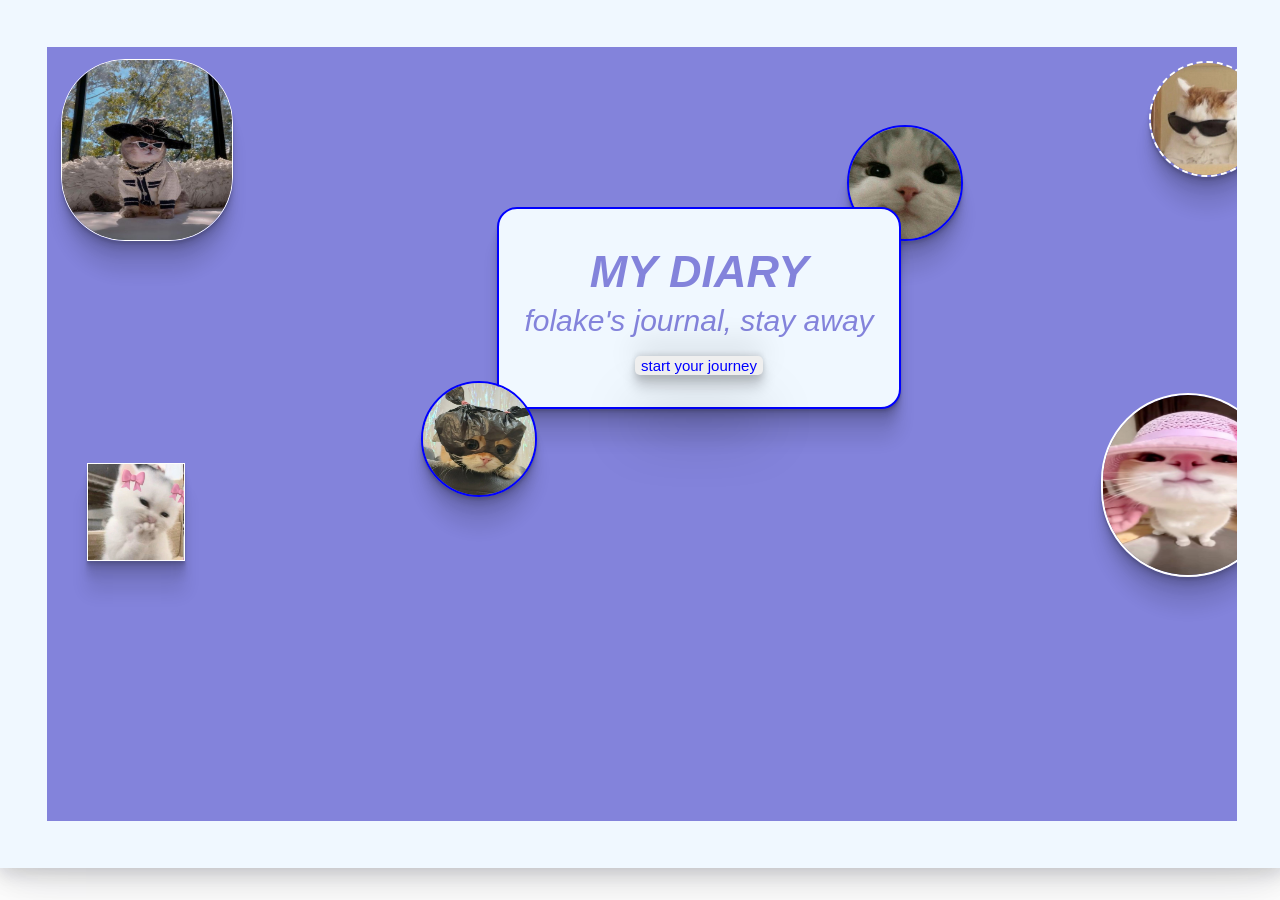
<file: diary/diary.html>
<!DOCTYPE html>
<html lang="en">
<head>
    <meta charset="UTF-8">
    <meta name="viewport" content="width=device-width, initial-scale=1.0">
    <title>MY DIARY</title>
    <link rel="stylesheet" href="diary.css">
    <!-- <link rel="stylesheet" href="page1.html"> -->
</head>
<body>
    <section class="container">
        <div class="text">
            <h1>MY DIARY</h1>
            <p class="yes">folake's journal, stay away</p>
               <button class="penny"> <a class="ponny" href="page1.html">start your journey</a></button>
        </div>
      <div class="image">
        <!-- <p>kgjrhybiu</p> -->
      <img class="lit" src="pictures/♡.jpg" alt="">
       <img class="jane" src="pictures/4fac90a7-4cc3-453a-bde5-64a3fe118956.jpg" alt="">
      <img class="mik" src="pictures/Photos dans le panneau de commentaires de la communauté - 5 212 photos _ VK   -___ (1).jpg" alt="">
      <!-- <img class="lit" src="pictures/The A - Z Of Grumpy Cats Faces (1).jpg" alt=""> -->
      <img class="lite" src="pictures/Cat 😺.jpg" alt=""> 

       <img class="rich" src="pictures/Wow!What A Beautiful Cat! _ Cute Cat Collection (1).jpg" alt="cute kitten">
        <img class="cute" src="pictures/Kitty!! (2).jpg" alt="cute cat">
      </div>
    </section>

</body>
</html>
</file>
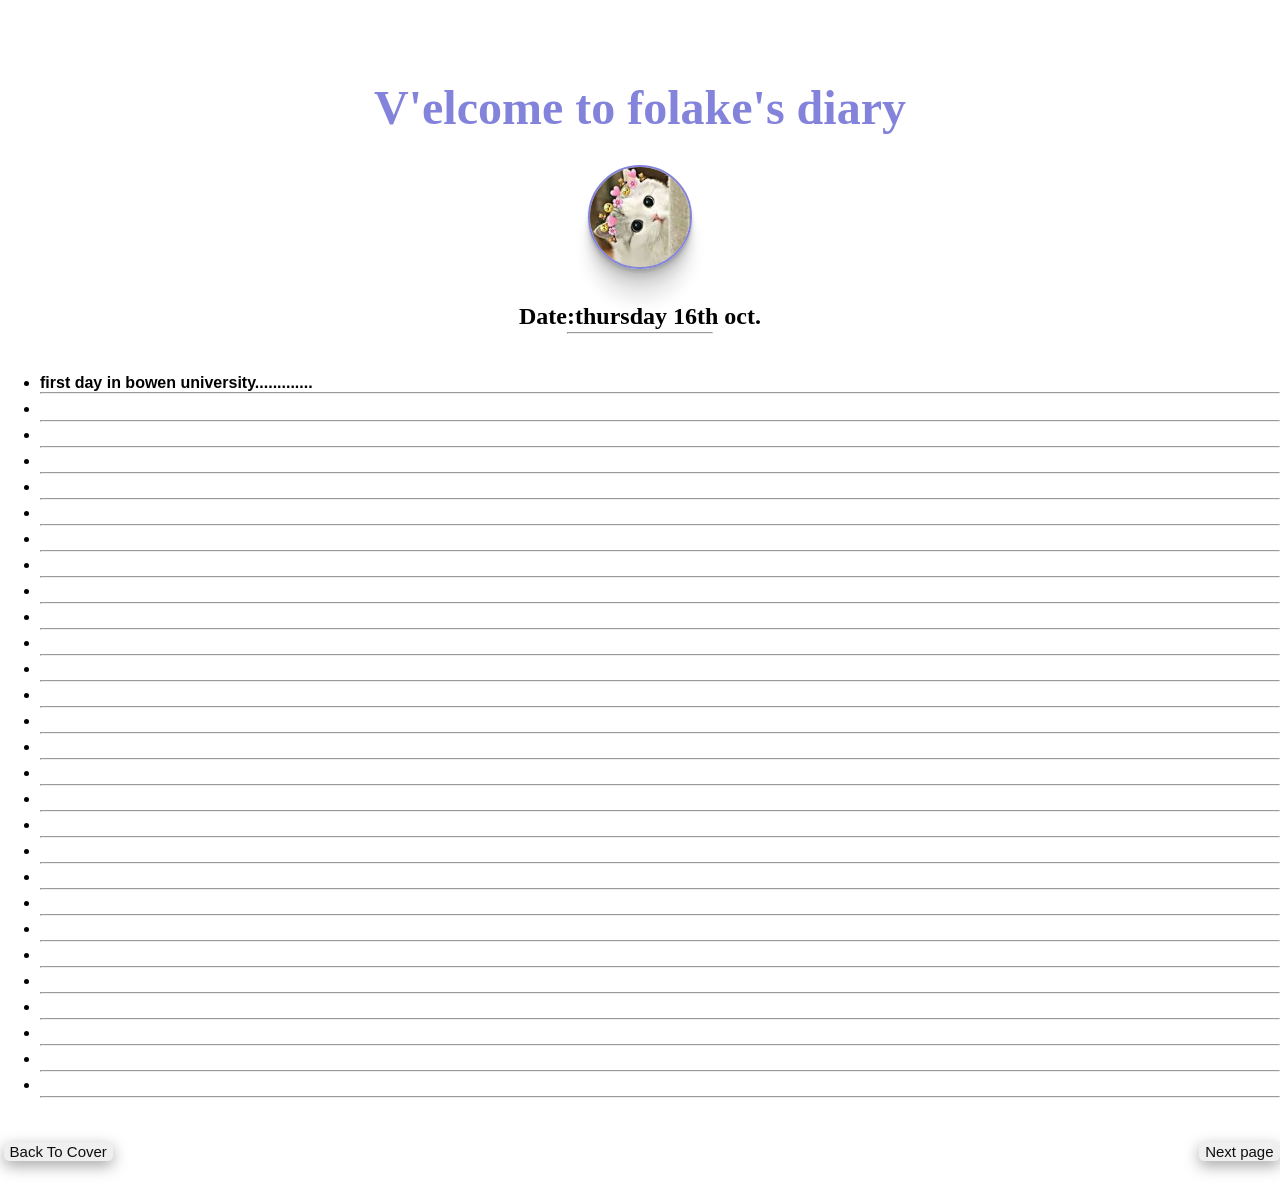
<file: diary/page1.html>
<!DOCTYPE html>
<html lang="en">
<head>
    <meta charset="UTF-8">
    <meta name="viewport" content="width=device-width, initial-scale=1.0">
    <title>Page 1</title>
    <link rel="stylesheet" href="diary.css">
    <!-- <link rel="stylesheet" href="diary.html"> -->
</head>
<body>
    <section class="second">
    <h1 class="vel"> V'elcome to folake's diary</h1>
    <img class="diy" src="pictures/1st cat picture.jpg" alt="a cute cat">
    <h2 class="day">Date:thursday 16th oct. <hr class="Date"></h2>

  <ul>
    <li class="tet"><hr class="lne"> first day in bowen university.............</li>
    <li><hr class="line"></li>
    <li><hr class="line"></li>
    <li><hr class="line"></li>
    <li><hr class="line"></li>
    <li><hr class="line"></li>
    <li><hr class="line"></li>
    <li><hr class="line"></li>
    <li><hr class="line"></li>
    <li><hr class="line"></li>
    <li><hr class="line"></li>
    <li><hr class="line"></li>
    <li><hr class="line"></li>
    <li><hr class="line"></li>
    <li><hr class="line"></li>
    <li><hr class="line"></li>
    <li><hr class="line"></li>
    <li><hr class="line"></li>
    <li><hr class="line"></li>
    <li><hr class="line"></li>
    <li><hr class="line"></li>
    <li><hr class="line"></li>
    <li><hr class="line"></li>
    <li><hr class="line"></li>
    <li><hr class="line"></li>
    <li><hr class="line"></li>
    <li><hr class="line"></li>
    <li><hr class="line"></li>
  </ul>
   <button class="peny"> <a class="pony" href="page2.html">Next page</a></button>
   <button class="pen"> <a class="pony" href="diary.html">Back To Cover</a></button>
    </section>
   
</body>
</html>
</file>
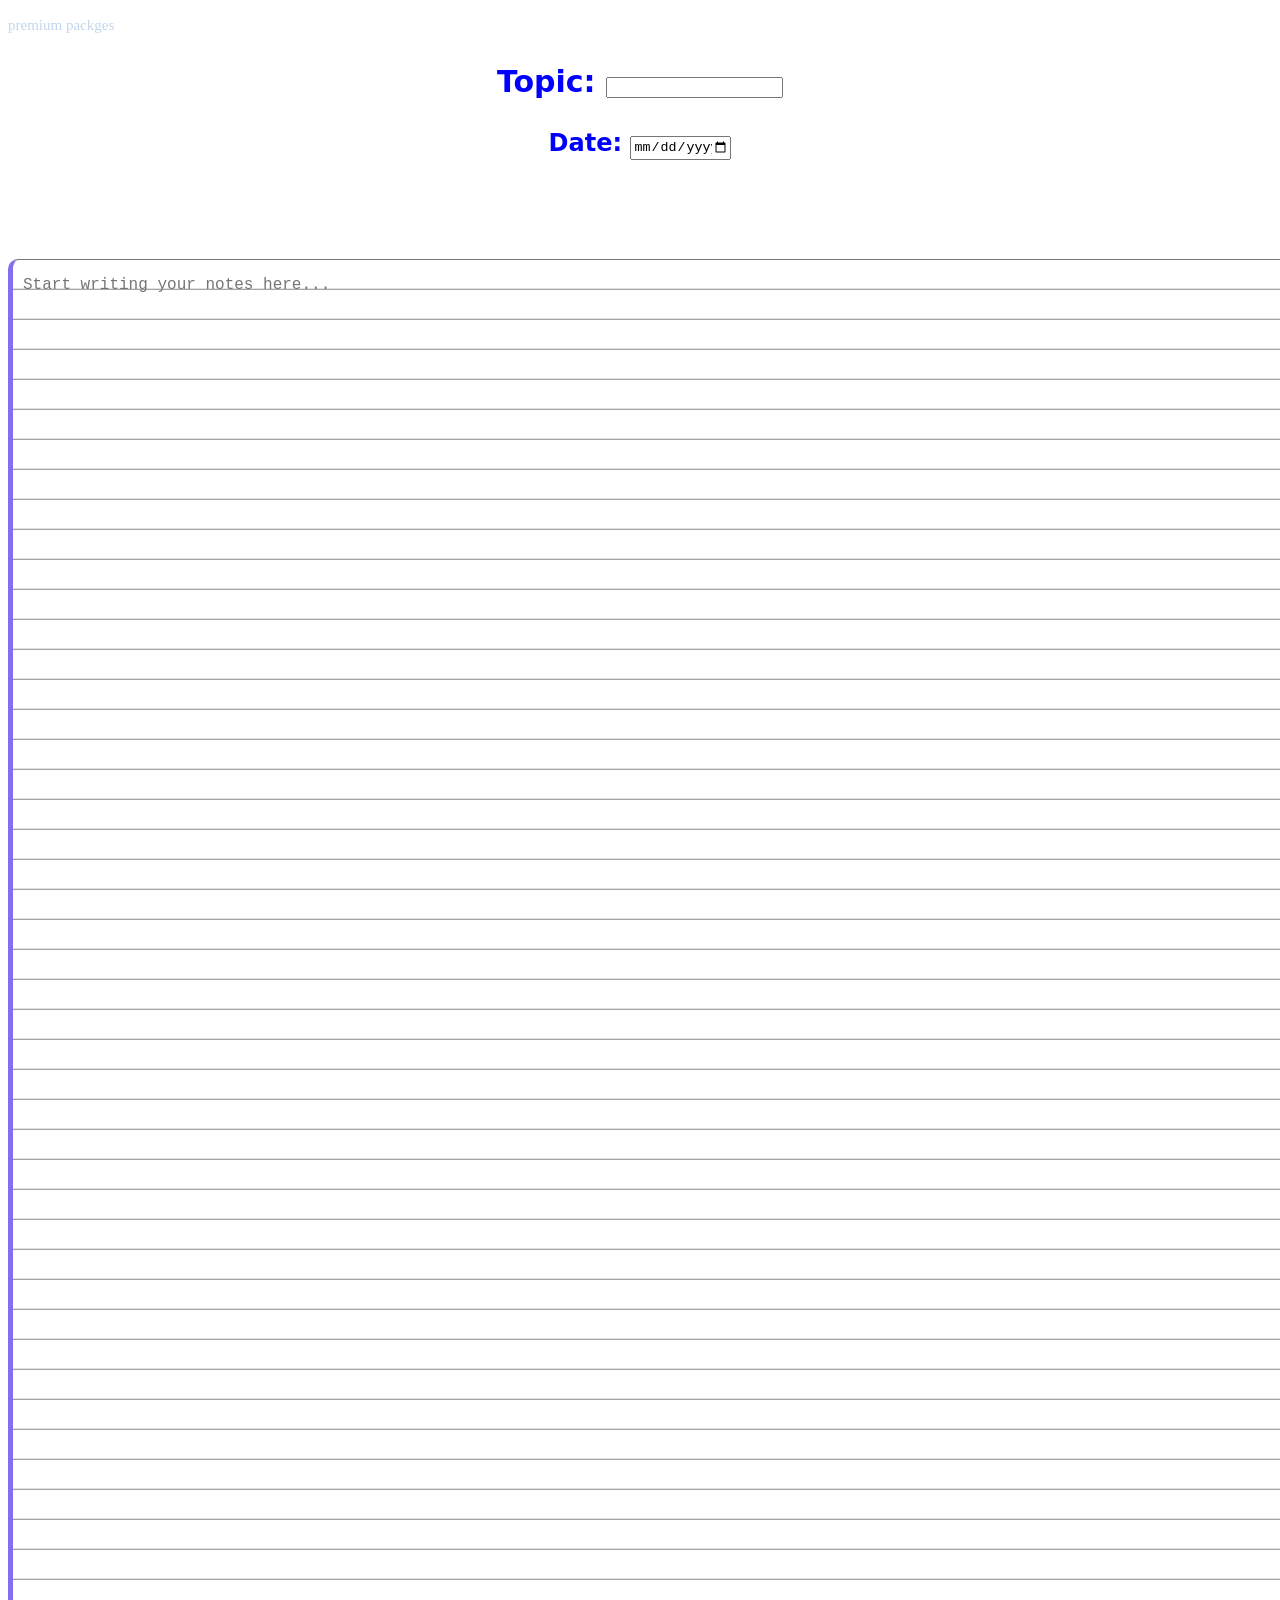
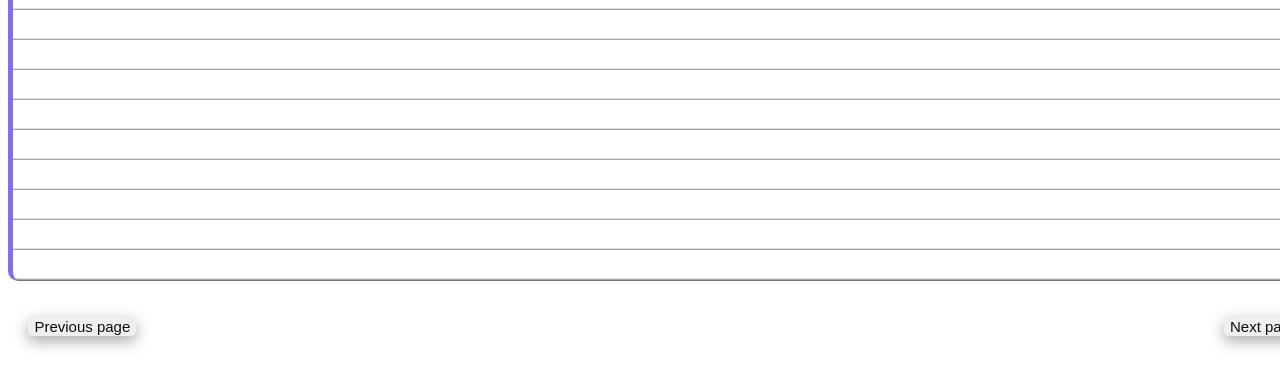
<file: diary/page2.html>
<!DOCTYPE html>
<html lang="en">
<head>
    <meta charset="UTF-8">
    <meta name="viewport" content="width=device-width, initial-scale=1.0">
    <title>Page 2</title>
    <!-- <link rel="stylesheet" href="diary.css"> -->
    <style>
       .nah.new {
      background-color: #f9f9f9;
      display: flex;
      justify-content: center;
      align-items: center;
      height: 100vh;
      font-family: "Comic Sans MS", cursive;
    }
    .notebook {
      background: repeating-linear-gradient(
        white,
        white 28px,
        #878788 30px,
        white 30px
      );
      border-left: 5px solid #856df0; 
      margin-top: 5rem;
      width: 81rem;
      height: 100rem;
      padding: 10px 10px;
      font-size: 16px;
      line-height: 30px;
      outline: none;
      border-radius: 10px;
      /* resize: none; */
      margin-bottom: 5rem;
    }

    .hay{
      width: 6rem;
      height: 20px;
     
    }
    .hay:hover{
       color: #856df0;
    }

    .peny{
     position: relative;
    border: 7px;
    border-radius: 5px;
    bottom: 3rem;
    left: 76rem;
    box-shadow: rgba(0, 0, 0, 0.35) 0px 5px 15px;
    }
    .pen{
         position: relative;
    border: 7px;
    border-radius: 5px;
    bottom: 3REM;
    right: 4rem;
    box-shadow: rgba(0, 0, 0, 0.35) 0px 5px 15px;
    }
    


 .pony{
     font-size: 15px;
    
    color: rgb(15, 14, 14);
    text-decoration: none;
      font-family: Arial, Helvetica, sans-serif;
}

.pony:hover{
   color: rgb(131, 131, 219)
}
.day{
    font-family: system-ui, -apple-system, BlinkMacSystemFont, 'Segoe UI', Roboto, Oxygen, Ubuntu, Cantarell, 'Open Sans', 'Helvetica Neue', sans-serif;
    color: blue;
    text-align: center;
}
.topic{
  font-family: system-ui, -apple-system, BlinkMacSystemFont, 'Segoe UI', Roboto, Oxygen, Ubuntu, Cantarell, 'Open Sans', 'Helvetica Neue', sans-serif;
    color: blue;
    text-align: center;
    font-weight: 600;
    font-size: 30px;
}
   .yep{
        font-size: 15px;
        text-decoration: none;
        color:  #c2d6eb;
    }
    .yep:hover{
      color: blue;
    }

    </style>
</head>
<body class="nah">
    <div class="ye">
    <p ><a href="" class="yep" >premium packges</a></p>
    <h3 class="topic">Topic: <input class="jay" type="text"></h3>
    <h2 class="day">Date: <input class="hay" type="date"> </h2>
    </div>  
    
    <section class="new">
    

      <textarea class="notebook" placeholder="Start writing your notes here..."></textarea>
      
      </section>

   <button class="peny"> <a class="pony" href="page3.html">Next page</a></button>
   <button class="pen"> <a class="pony" href="page1.html">Previous page</a></button>  
</body>
</html>

<head>
    
</head>
</file>
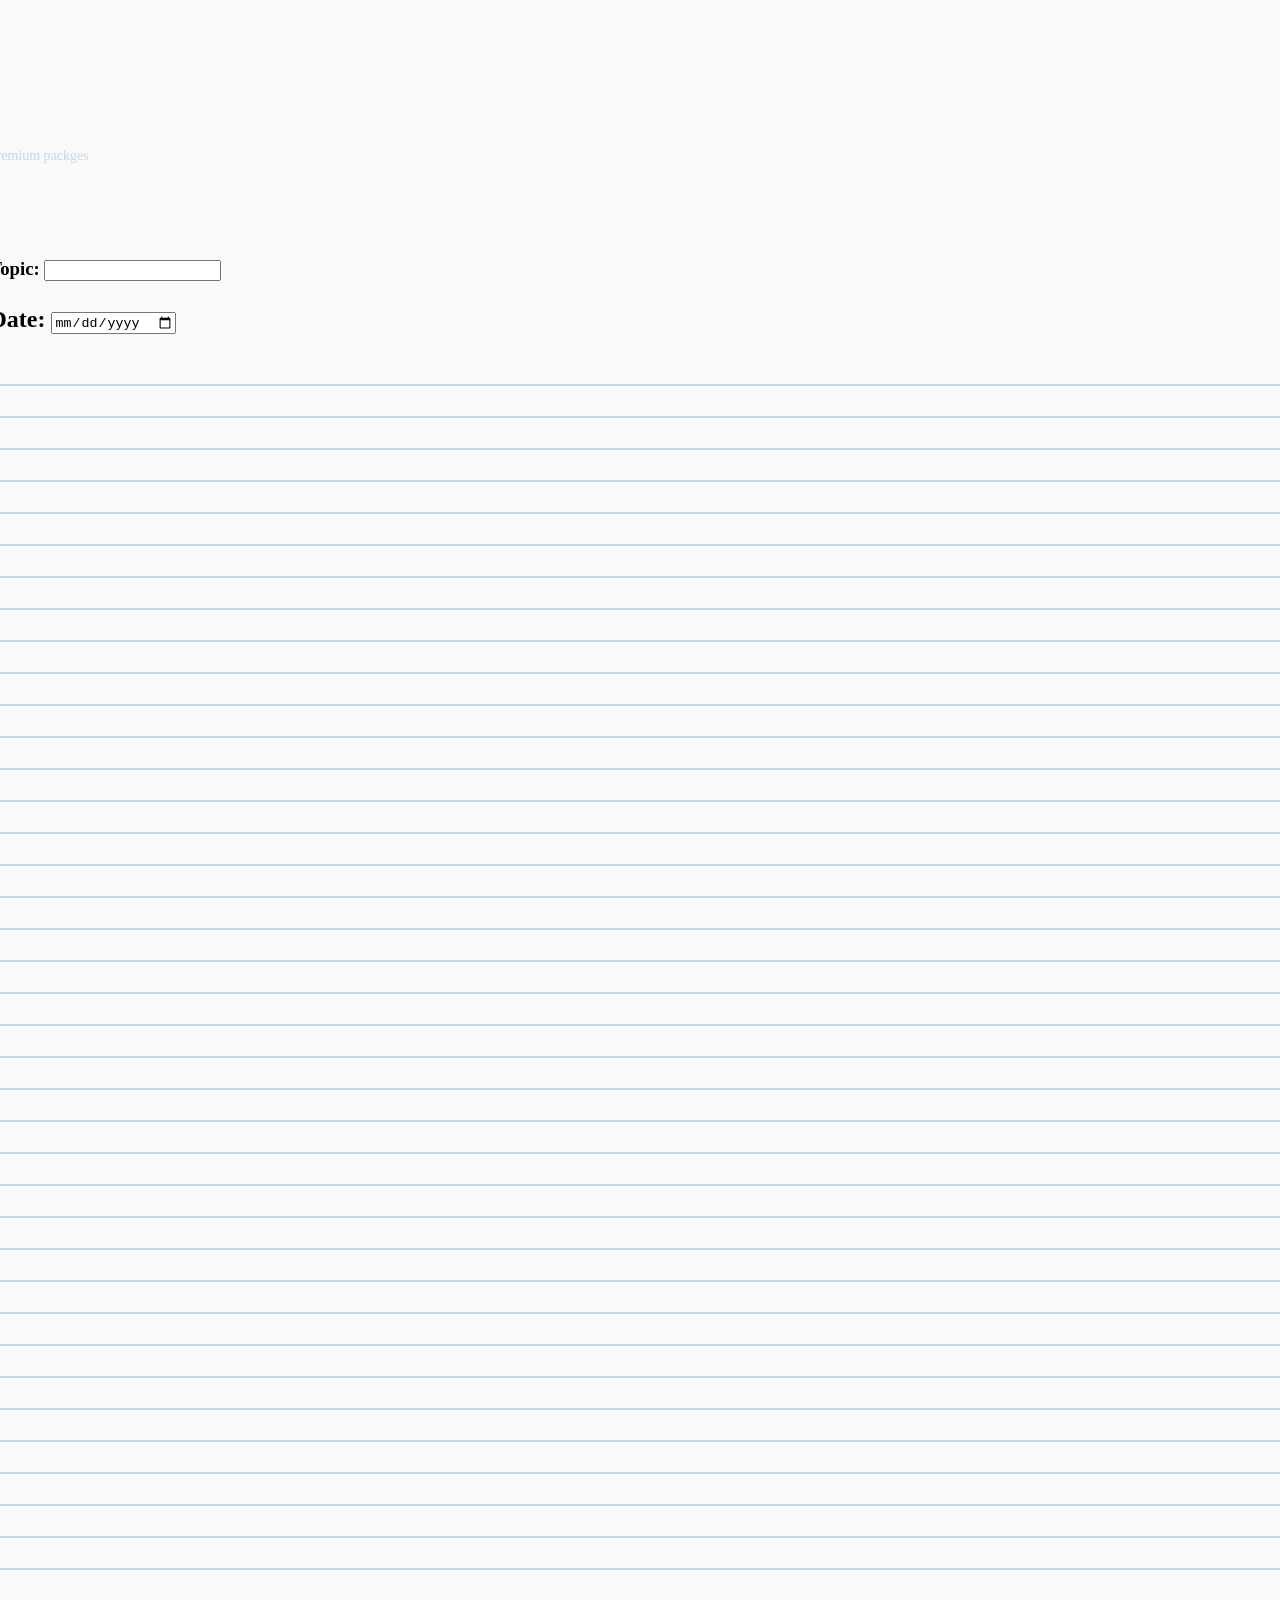
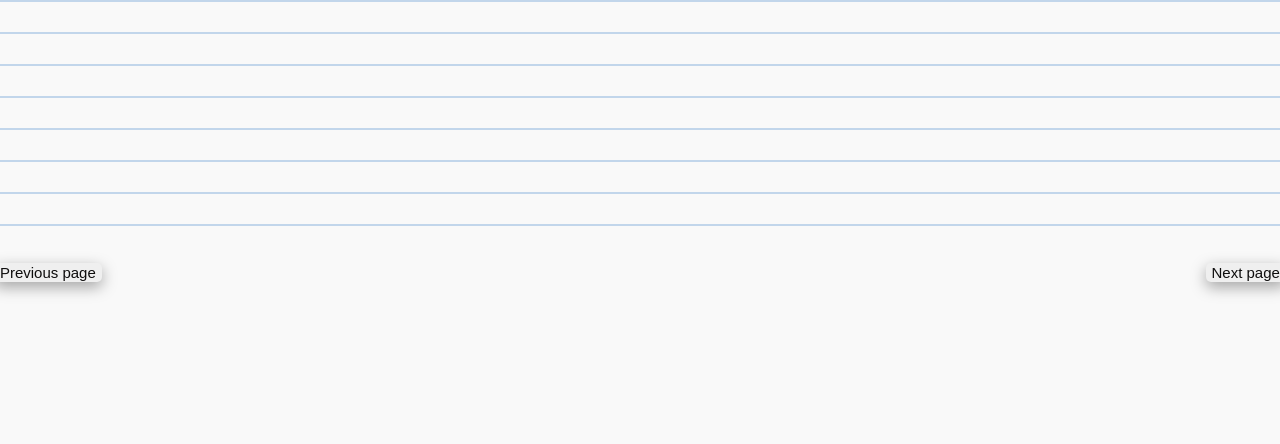
<file: diary/page3.html>
<!DOCTYPE html>
<html lang="en">
<head>
    <meta charset="UTF-8">
    <meta name="viewport" content="width=device-width, initial-scale=1.0">
    <title>Page 3</title>
    <style>
       body {
      background-color: #f9f9f9;
      display: flex;
      justify-content: center;
      align-items: center;
      height: 100vh;
      font-family: "Comic Sans MS", cursive;
      margin-bottom: 71rem;
    }

       .line {
  border-bottom: 2px solid #c2d6eb;
  min-height: 30px;
  width: 81rem;
  border-left: 5px solid #856df0; 
  outline: none;
  border-radius: 10px;
}
 .make{
      /* border-left: 5px solid #856df0;  */
      margin-top: 10rem;
      width: 82rem;
      height: 700px;
      padding: 10px 10px;
      font-size: 16px;
      line-height: 30px;
      /* outline: none; */
      /* border-radius: 100px; */
      
   
 }

     .peny{
     position: relative;
    border: 7px;
    border-radius: 5px;
    top:2rem;
    left: 76rem;
    box-shadow: rgba(0, 0, 0, 0.35) 0px 5px 15px;
    }
    .pen{
         position: relative;
    border: 7px;
    border-radius: 5px;
    top: 2rem;
    right: 5rem;
    box-shadow: rgba(0, 0, 0, 0.35) 0px 5px 15px;
    }
    


 .pony{
     font-size: 15px;
    
    color: rgb(15, 14, 14);
    text-decoration: none;
      font-family: Arial, Helvetica, sans-serif;
}

.pony:hover{
   color: rgb(131, 131, 219)
}

 .yep{
        position: relative;
        bottom: 4rem;
        font-size: 14px;
        text-decoration: none;
        color:  #c2d6eb;
    }
    .yep:hover{
      color: blue;
    }
    </style>
</head>
<body>
    
    <section class="make">
          <div class="ye">
    <p ><a href="" class="yep" >premium packges</a></p>
    <h3>Topic: <input class="jay" type="text"></h3>
    <h2 class="day">Date: <input class="hay" type="date"> </h2>
    </div>  
        <div class="line" contenteditable="true"></div>
        <div class="line" contenteditable="true"></div>
        
<div class="line" contenteditable="true"></div>

<div class="line" contenteditable="true"></div>

<div class="line" contenteditable="true"></div>

<div class="line" contenteditable="true"></div>

<div class="line" contenteditable="true"></div>
<div class="line" contenteditable="true"></div>

<div class="line" contenteditable="true"></div>

<div class="line" contenteditable="true"></div>

<div class="line" contenteditable="true"></div>

<div class="line" contenteditable="true"></div>

<div class="line" contenteditable="true"></div>

<div class="line" contenteditable="true"></div>
<div class="line" contenteditable="true"></div>

<div class="line" contenteditable="true"></div>

<div class="line" contenteditable="true"></div>

<div class="line" contenteditable="true"></div>

<div class="line" contenteditable="true"></div>

<div class="line" contenteditable="true"></div>

<div class="line" contenteditable="true"></div>

<div class="line" contenteditable="true"></div>

<div class="line" contenteditable="true"></div>

<div class="line" contenteditable="true"></div>

<div class="line" contenteditable="true"></div>

<div class="line" contenteditable="true"></div>

<div class="line" contenteditable="true"></div>

<div class="line" contenteditable="true"></div>

<div class="line" contenteditable="true"></div>
<div class="line" contenteditable="true"></div>

<div class="line" contenteditable="true"></div>

<div class="line" contenteditable="true"></div>

<div class="line" contenteditable="true"></div>
<div class="line" contenteditable="true"></div>

<div class="line" contenteditable="true"></div>

<div class="line" contenteditable="true"></div>
<div class="line" contenteditable="true"></div>

<div class="line" contenteditable="true"></div>
<div class="line" contenteditable="true"></div>

<div class="line" contenteditable="true"></div>
<div class="line" contenteditable="true"></div>

<div class="line" contenteditable="true"></div>
<div class="line" contenteditable="true"></div>

<div class="line" contenteditable="true"></div>
<div class="line" contenteditable="true"></div>

<div class="line" contenteditable="true"></div>

   <button class="peny"> <a class="pony" href="page4.html">Next page</a></button>
   <button class="pen"> <a class="pony" href="page1.html">Previous page</a></button>  

    </section>
</body>
</html>
</file>
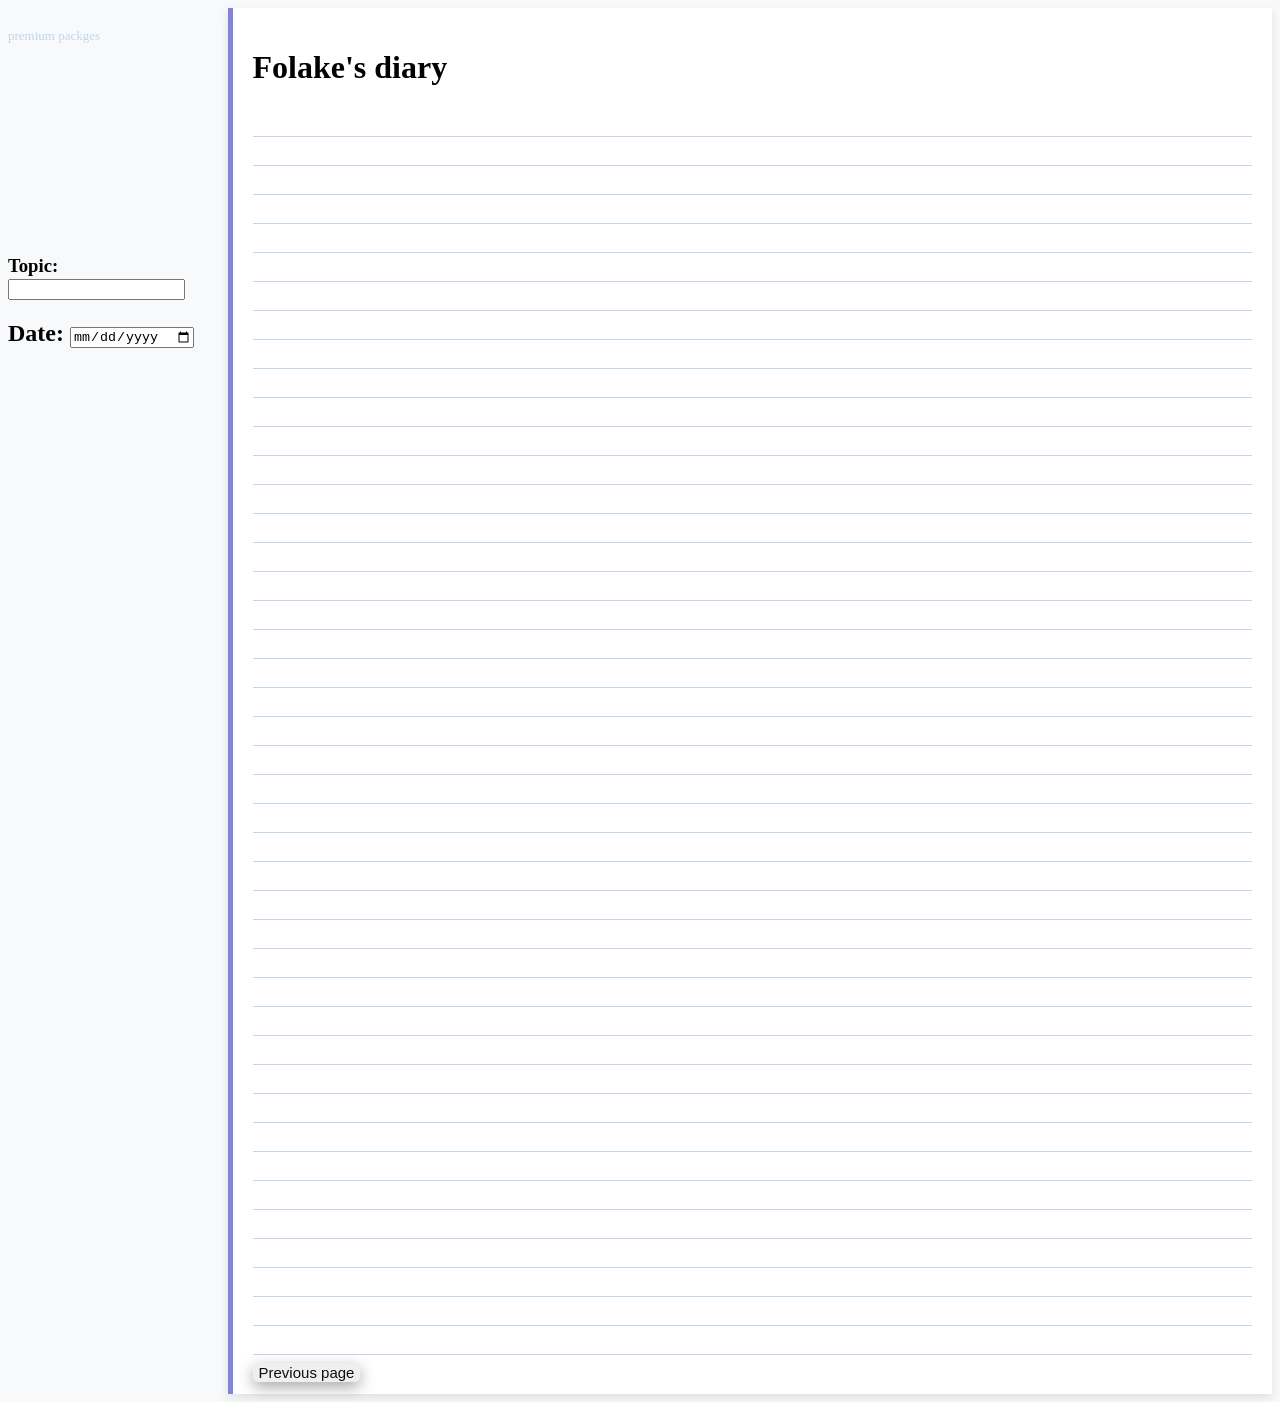
<file: diary/page4.html>
<!DOCTYPE html>
<html lang="en">
<head>
  <meta charset="UTF-8">
  <meta name="viewport" content="width=device-width, initial-scale=1.0">
  <title>page 4</title>
  <style>
    body {
      background-color: #f8f9fa;
      display: flex;
      justify-content: center;
      align-items: center;
      /* height: 100vh; */
      font-family: "Comic Sans MS", cursive;
    }

    .notebook {
      width: 66rem;
      height: 100%;
      border-left: 5px solid rgb(131, 131, 219); 
      background-color: white;
      box-shadow: 0 4px 10px rgba(0,0,0,0.1);
      padding: 20px;
      /* margin-top: 20rem; */
    }

    .line {
      border-bottom: 1px solid #c2d6eb; 
      min-height: 28px;
      font-size: 16px;
      line-height: 28px;
      padding-left: 10px;
      outline: none;
    }

    .line:focus {
      background-color: #fdfdfd;
    }

    .ye{
        position: relative;
        bottom: 26rem;
    }

    .yep{
        position: relative;
        bottom: 12rem;
        font-size: 13px;
        text-decoration: none;
        color:  #c2d6eb;
    }
    .yep:hover{
      color: blue;
    }

    
    .pen{
         position: relative;
    border: 7px;
    border-radius: 5px;
    top:0.5rem;
    right: rem;
    box-shadow: rgba(0, 0, 0, 0.35) 0px 5px 15px;
    }
    


 .pony{
     font-size: 15px;
    
    color: rgb(15, 14, 14);
    text-decoration: none;
      font-family: Arial, Helvetica, sans-serif;
}

.pony:hover{
   color: rgb(131, 131, 219)
}

    /* .notebook {
      background: repeating-linear-gradient(
        white,
        white 28px,
        #c2d6eb 29px,
        white 30px
      );
    } */
  </style>
</head>
<body>
      <div class="ye">
    <p ><a href="" class="yep" >premium packges</a></p>
    <h3>Topic: <input class="jay" type="text"></h3>
    <h2 class="day">Date: <input class="hay" type="date"> </h2>
    </div>  
    
  <div class="notebook">
    <div>
    <h1>Folake's diary</h1>
    <div class="line" contenteditable="true"></div>
    <div class="line" contenteditable="true"></div>
    <div class="line" contenteditable="true"></div>
    <div class="line" contenteditable="true"></div>
    <div class="line" contenteditable="true"></div>
    <div class="line" contenteditable="true"></div>
    <div class="line" contenteditable="true"></div>
    <div class="line" contenteditable="true"></div>
    <div class="line" contenteditable="true"></div>
    <div class="line" contenteditable="true"></div><div class="line" contenteditable="true"></div>
    <div class="line" contenteditable="true"></div>
    <div class="line" contenteditable="true"></div>
    <div class="line" contenteditable="true"></div>
    <div class="line" contenteditable="true"></div>
    <div class="line" contenteditable="true"></div>
    <div class="line" contenteditable="true"></div>
    <div class="line" contenteditable="true"></div>
    <div class="line" contenteditable="true"></div>
    <div class="line" contenteditable="true"></div>
    <div class="line" contenteditable="true"></div>
    <div class="line" contenteditable="true"></div>
    <div class="line" contenteditable="true"></div>
    <div class="line" contenteditable="true"></div>
    <div class="line" contenteditable="true"></div>
    <div class="line" contenteditable="true"></div><div class="line" contenteditable="true"></div>
    <div class="line" contenteditable="true"></div>
    <div class="line" contenteditable="true"></div>
    <div class="line" contenteditable="true"></div>
    <div class="line" contenteditable="true"></div>
    <div class="line" contenteditable="true"></div>
    <div class="line" contenteditable="true"></div>
    <div class="line" contenteditable="true"></div>
    <div class="line" contenteditable="true"></div>
    <div class="line" contenteditable="true"></div>
    <div class="line" contenteditable="true"></div><div class="line" contenteditable="true"></div>

    <div class="line" contenteditable="true"></div>
    <div class="line" contenteditable="true"></div>
    <div class="line" contenteditable="true"></div>
    <div class="line" contenteditable="true"></div>
    <div class="line" contenteditable="true"></div>
   </div>
   <!-- <button class="peny"> <a class="pony" href="page.html">Next page</a></button> -->
   <button class="pen"> <a class="pony" href="page3.html">Previous page</a></button>
  </div>
  
</body>
</html>
</file>
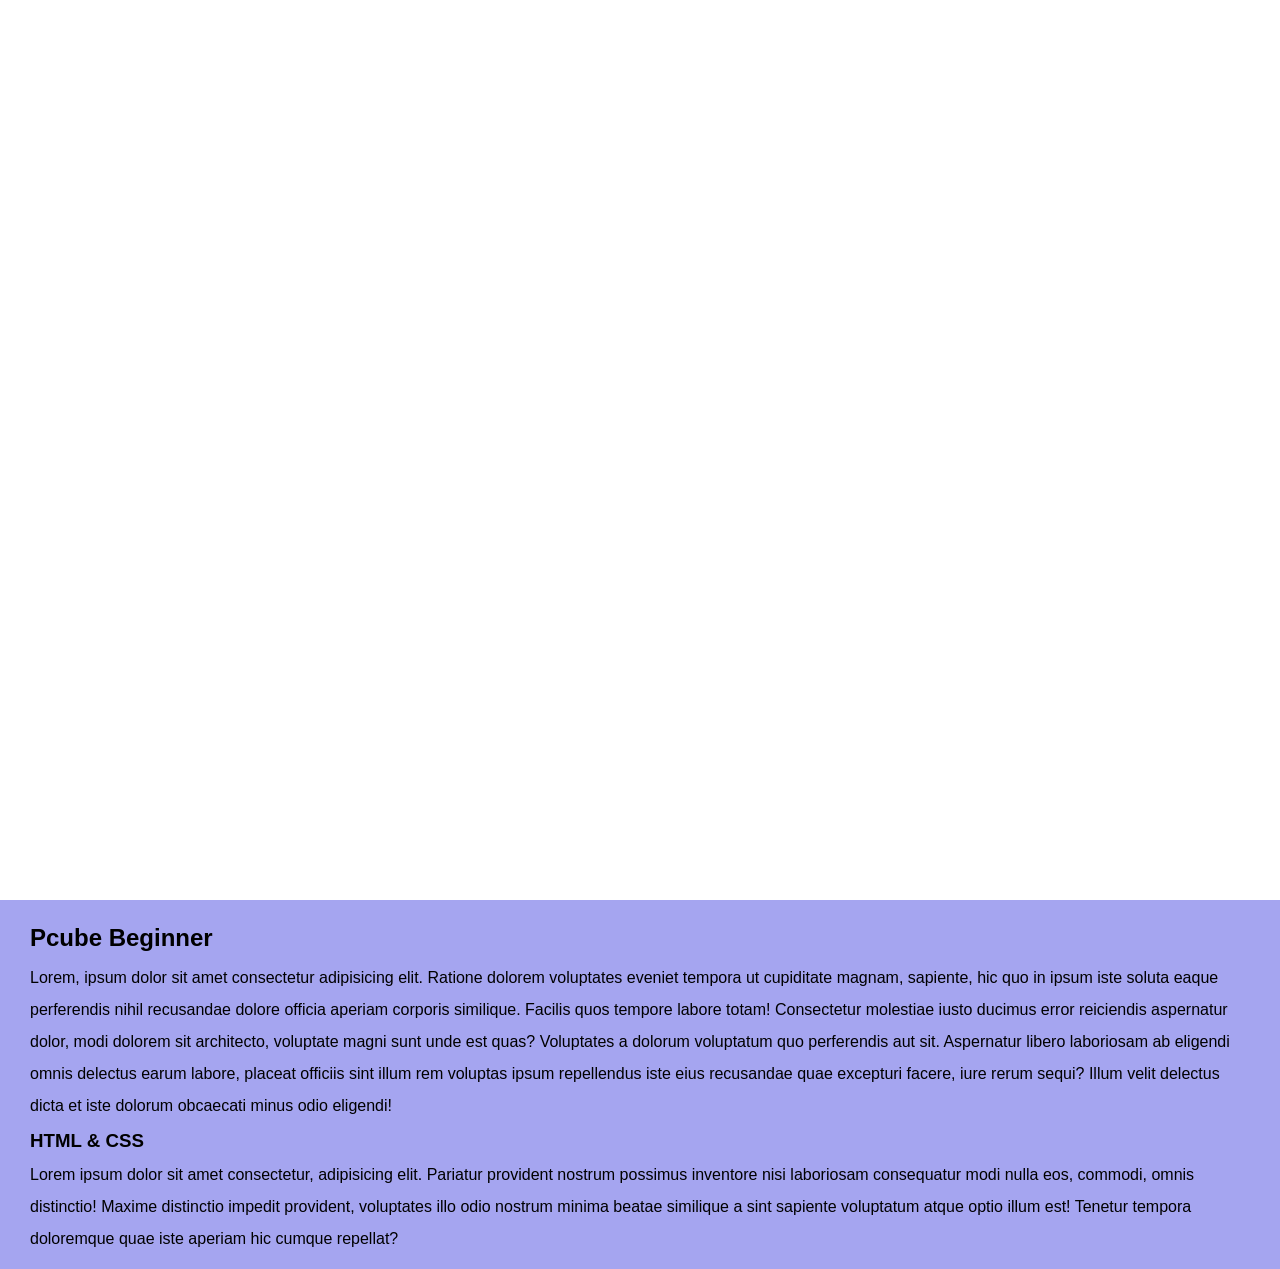
<file: diary/Nav Bar/header.html>
<!DOCTYPE html>
<html lang="en">
<head>
    <meta charset="UTF-8">
    <meta name="viewport" content="width=device-width, initial-scale=1.0">
    <title>Navigation bar</title>
    <link rel="stylesheet" href="header.css">
</head>
<body>
        <nav class="navi">
            <div class="texts">
                <h1 class="logo">Landing page</h1>
                <ul>
                    <li><a href="#">Home</a></li>
                    <li><a href="#">About</a></li>
                    <li><a href="#">Contact us</a></li>
                    <li><a href="#">Support </a></li>
                </ul>
            </div>
        </nav>

        <section class="hero">
            <div class="letcon">
                <h2>Welcome to my Landing Page</h2>
                <p>Lorem ipsum dolor, sit amet consectetur adipisicing elit. Vero commodi mollitia totam illo iure dolorem assumenda fugiat, repellendus facilis</p>
            </div>

        </section>
    <section class="zoo">
      <h2>Pcube Beginner</h2>
      <p>Lorem, ipsum dolor sit amet consectetur adipisicing elit. Ratione dolorem voluptates eveniet tempora ut cupiditate magnam, sapiente, hic quo in ipsum iste soluta eaque perferendis nihil recusandae dolore officia aperiam corporis similique. Facilis quos tempore labore totam! Consectetur molestiae iusto ducimus error reiciendis aspernatur dolor, modi dolorem sit architecto, voluptate magni sunt unde est quas? Voluptates a dolorum voluptatum quo perferendis aut sit. Aspernatur libero laboriosam ab eligendi omnis delectus earum labore, placeat officiis sint illum rem voluptas ipsum repellendus iste eius recusandae quae excepturi facere, iure rerum sequi? Illum velit delectus dicta et iste dolorum obcaecati minus odio eligendi!</p>

      <h3>HTML & CSS</h3>
      <p>Lorem ipsum dolor sit amet consectetur, adipisicing elit. Pariatur provident nostrum possimus inventore nisi laboriosam consequatur modi nulla eos, commodi, omnis distinctio! Maxime distinctio impedit provident, voluptates illo odio nostrum minima beatae similique a sint sapiente voluptatum atque optio illum est! Tenetur tempora doloremque quae iste aperiam hic cumque repellat?</p>
    </section>
</body>
</html>
</file>
<file: diary/diary.css>
body{
    margin: auto 0;
    
}

.text{
    background-color: aliceblue;
    border-radius: 20px;
    width: 400px;
    height: 198px;
    position: relative;
    top: 10rem;
    left: 450px;
    text-align: center;
    font-style: oblique;
    font-family: Arial, Helvetica, sans-serif;
    font-size: 30px;
    z-index: 200;
    color: rgb(131, 131, 219) ;
        border: solid 2px blue;
     /* background-color:rgb(131, 131, 219); */
     box-shadow: rgba(0, 0, 0, 0.09) 0px 2px 1px, rgba(0, 0, 0, 0.09) 0px 4px 2px, rgba(0, 0, 0, 0.09) 0px 8px 4px, rgba(0, 0, 0, 0.09) 0px 16px 8px, rgba(0, 0, 0, 0.09) 0px 32px 16px;
}

.yes{
    position: relative;
    bottom: 2rem;
}

.Date{
    width: 9rem;
    position: relative;
    bottom: 10px;
}

.container{
    /* margin: -40px 0; */
    /* background-color: rgb(223, 130, 158); */
    background-color: rgb(131, 131, 219);
    width: 93%;
    height: 86vh;
    border: solid aliceblue 47px;
    overflow: hidden;
    box-shadow: rgba(17, 17, 26, 0.1) 0px 4px 16px, rgba(17, 17, 26, 0.1) 0px 8px 24px, rgba(17, 17, 26, 0.1) 0px 16px 56px;
}


img{
    width: 170px;
    height: 180px;
}

.cute{
    position: relative;
    left: 26rem;
    top: 9rem;
    border-radius: 10rem;
    border: solid 2px white;
    box-shadow: rgba(0, 0, 0, 0.17) 0px -23px 25px 0px inset, rgba(0, 0, 0, 0.15) 0px -36px 30px 0px inset, rgba(0, 0, 0, 0.1) 0px -79px 40px 0px inset, rgba(0, 0, 0, 0.06) 0px 2px 1px, rgba(0, 0, 0, 0.09) 0px 4px 2px, rgba(0, 0, 0, 0.09) 0px 8px 4px, rgba(0, 0, 0, 0.09) 0px 16px 8px, rgba(0, 0, 0, 0.09) 0px 32px 16px;
}

.rich{
    position: relative;
    right: 28rem;
    bottom: 12rem;
    border-radius: 4rem;
    width: 170px;
    height: 180px;
    box-shadow: rgba(0, 0, 0, 0.17) 0px -23px 25px 0px inset, rgba(0, 0, 0, 0.15) 0px -36px 30px 0px inset, rgba(0, 0, 0, 0.1) 0px -79px 40px 0px inset, rgba(0, 0, 0, 0.06) 0px 2px 1px, rgba(0, 0, 0, 0.09) 0px 4px 2px, rgba(0, 0, 0, 0.09) 0px 8px 4px, rgba(0, 0, 0, 0.09) 0px 16px 8px, rgba(0, 0, 0, 0.09) 0px 32px 16px;
    /* border: red 5px solid; */
     border: solid 1px white;
}

.second{
    position: relative;
    margin-top: 20rem;
    text-align: center;
    bottom: 15rem;
    height: 55rem;

    /* background-color: lightpink; */
}

.diy{
    border: solid 2px rgb(131, 131, 219);
    border-radius: 10rem;
    height: 100px;
    width: 100px;
    position: relative;
    bottom: 10px;
    box-shadow: rgba(0, 0, 0, 0.17) 0px -23px 25px 0px inset, rgba(0, 0, 0, 0.15) 0px -36px 30px 0px inset, rgba(0, 0, 0, 0.1) 0px -79px 40px 0px inset, rgba(0, 0, 0, 0.06) 0px 2px 1px, rgba(0, 0, 0, 0.09) 0px 4px 2px, rgba(0, 0, 0, 0.09) 0px 8px 4px, rgba(0, 0, 0, 0.09) 0px 16px 8px, rgba(0, 0, 0, 0.09) 0px 32px 16px;
}


.vel{
    font-size: 3rem;
    font-family:Georgia, 'Times New Roman', Times, serif;
    color: rgb(131, 131, 219);
}

.line{
    position: relative;
    top: 20px;
}


.lit{
    position: relative;
    border-radius: 15rem;
    left: 50rem;
    bottom: 12rem;
    height: 7rem;
    width: 7rem;
    border: solid 2px blue;
    box-shadow: rgba(0, 0, 0, 0.17) 0px -23px 25px 0px inset, rgba(0, 0, 0, 0.15) 0px -36px 30px 0px inset, rgba(0, 0, 0, 0.1) 0px -79px 40px 0px inset, rgba(0, 0, 0, 0.06) 0px 2px 1px, rgba(0, 0, 0, 0.09) 0px 4px 2px, rgba(0, 0, 0, 0.09) 0px 8px 4px, rgba(0, 0, 0, 0.09) 0px 16px 8px, rgba(0, 0, 0, 0.09) 0px 32px 16px;
}

.jane{
    position: relative;
    /* border-radius: rem; */
    right: 5rem;
    top: 8rem;
    height: 6rem;
    width: 6rem;
    border: solid 1px white;
    box-shadow: rgba(0, 0, 0, 0.17) 0px -23px 25px 0px inset, rgba(0, 0, 0, 0.15) 0px -36px 30px 0px inset, rgba(0, 0, 0, 0.1) 0px -79px 40px 0px inset, rgba(0, 0, 0, 0.06) 0px 2px 1px, rgba(0, 0, 0, 0.09) 0px 4px 2px, rgba(0, 0, 0, 0.09) 0px 8px 4px, rgba(0, 0, 0, 0.09) 0px 16px 8px, rgba(0, 0, 0, 0.09) 0px 32px 16px;
}

.mik{
    position: relative;
    border-radius: 15rem;
    left: 55rem;
    bottom: 16rem;
    height: 7rem;
    width: 7rem;
    border: white 2px dashed;
    box-shadow: rgba(0, 0, 0, 0.17) 0px -23px 25px 0px inset, rgba(0, 0, 0, 0.15) 0px -36px 30px 0px inset, rgba(0, 0, 0, 0.1) 0px -79px 40px 0px inset, rgba(0, 0, 0, 0.06) 0px 2px 1px, rgba(0, 0, 0, 0.09) 0px 4px 2px, rgba(0, 0, 0, 0.09) 0px 8px 4px, rgba(0, 0, 0, 0.09) 0px 16px 8px, rgba(0, 0, 0, 0.09) 0px 32px 16px;
}

.lite{
      position: relative;
    border-radius: 15rem;
    left: 2rem;
    /* bottom: 12rem; */
    top: 4rem;
    height: 7rem;
    width: 7rem;
    border: solid 2px blue;
    box-shadow: rgba(0, 0, 0, 0.17) 0px -23px 25px 0px inset, rgba(0, 0, 0, 0.15) 0px -36px 30px 0px inset, rgba(0, 0, 0, 0.1) 0px -79px 40px 0px inset, rgba(0, 0, 0, 0.06) 0px 2px 1px, rgba(0, 0, 0, 0.09) 0px 4px 2px, rgba(0, 0, 0, 0.09) 0px 8px 4px, rgba(0, 0, 0, 0.09) 0px 16px 8px, rgba(0, 0, 0, 0.09) 0px 32px 16px;
    z-index: 1000;

}

.tet{
    text-align: left;
    font-family:'Trebuchet MS', 'Lucida Sans Unicode', 'Lucida Grande', 'Lucida Sans', Arial, sans-serif;
    font-weight: 600;
}

.lne{
    position: relative;
    top: 28px;
}

.penny{
     box-shadow: rgba(0, 0, 0, 0.25) 0px 54px 55px, rgba(0, 0, 0, 0.12) 0px -12px 30px, rgba(0, 0, 0, 0.12) 0px 4px 6px, rgba(0, 0, 0, 0.17) 0px 12px 13px, rgba(0, 0, 0, 0.09) 0px -3px 5px;
    position: relative;
    bottom: 3.5rem;
    border: 7px;
    border-radius: 5px;

}
.ponny:hover{
    color: #000;
}
.ponny{
     font-size: 15px;
    /* color: rgb(131, 131, 219); */
    color: blue;
    text-decoration: none;
      font-family: Arial, Helvetica, sans-serif;
}



    
    .peny{
     position: relative;
    border: 7px;
    border-radius: 5px;
    top: 2rem;
    left: 41rem;
    box-shadow: rgba(0, 0, 0, 0.35) 0px 5px 15px;
    }
    .pen{
         position: relative;
    border: 7px;
    border-radius: 5px;
    top: 2rem;
    right: 39rem;
    box-shadow: rgba(0, 0, 0, 0.35) 0px 5px 15px;
    }
    


 .pony{
     font-size: 15px;
    
    color: rgb(15, 14, 14);
    text-decoration: none;
      font-family: Arial, Helvetica, sans-serif;
}

.pony:hover{
   color: rgb(131, 131, 219)}


    .new{
        background-color: wheat;
        justify-content: center;
        border: 50px solid rgb(131, 131, 219) ;
    } 

/* .image p{
  color: red;
  font-size: 20rem;
} */
</file>
<file: diary/Nav Bar/header.css>
*{
    padding: 0;
    margin: 0;
    box-sizing: border-box;
}

.navi a{
    text-decoration: none;
    padding: 9px 15px;
    font-size: 17px;
    /* color: rgb(0, 0, 97); */
    color: white;
}
a:hover{
    color:blue;
}

.navi{
     position: fixed;
  /* background-color: rgb(84, 84, 228); */
  background-color: transparent;
  backdrop-filter: blur(20px);
  top: 0;
  left: 0;
  right: 0;

  /* transition: all 5s ease-in-out; */
}  


.logo{
     padding: 7px 20px;
     /* color: rgb(0, 0, 97) */
     color: white;
}


.texts{
     display: flex;
     justify-content: space-between;
     align-items: center;
     padding: 12px 35px;
     color: white;
     font-family:sans-serif;

  /* transition: all 0.3s ease-in-out; */
}


.navi.scrolled{
  position: fixed;
  background-color: #222;
  top: 0;
  left: 0;
  right: 0;
  transition: all 0.3s ease-in-out;
}


.logo:hover{
    color: blue;
}


.navi ul{
    list-style-type: none;
    justify-content:space-between;
    align-items:end;
    display: flex;
    gap: 3px;
    /* color: white; */
    padding: 0 20px;
    font-weight: 600;
    


}

.hero{
    background-image: url("https://images.unsplash.com/photo-1644088379091-d574269d422f?q=80&w=1093&auto=format&fit=crop&ixlib=rb-4.1.0&ixid=M3wxMjA3fDB8MHxwaG90by1wYWdlfHx8fGVufDB8fHx8fA%3D%3D");
    background-repeat: no-repeat;
  background-size:cover;
  background-position: bottom center;
  height: 100vh;
  width: 50wh;
  color: #fff;
  display: flex;
  justify-content: center;
  align-items: center;
  text-align: center;
  position: relative;
  /* margin-bottom: 20px; */
  z-index: -2;
}

.hero::after{
    content: " ";
    position: absolute;
    top: 0;
    left: 0;
    right: 0;
    bottom: 0;
    /* background-color: rgba(0, 0, 0, 4); */
}

.hero h2{
    font-size: 50px;
    z-index: 1;
}


.letcon h2 {
  font-size: 51px;
  /* margin: -200px 100 300px;  */
  padding: 10px 10px;

}

.hero p {
  font-size: 20px;
  /* letter-spacing: 1px; */
  width: 90%;
}


.zoo{
    padding: 20px 40px;
    font-family: sans-serif;
    line-height: 2;
    background-color: rgb(165, 165, 240);
    padding: 14px 30px;
}
</file>
